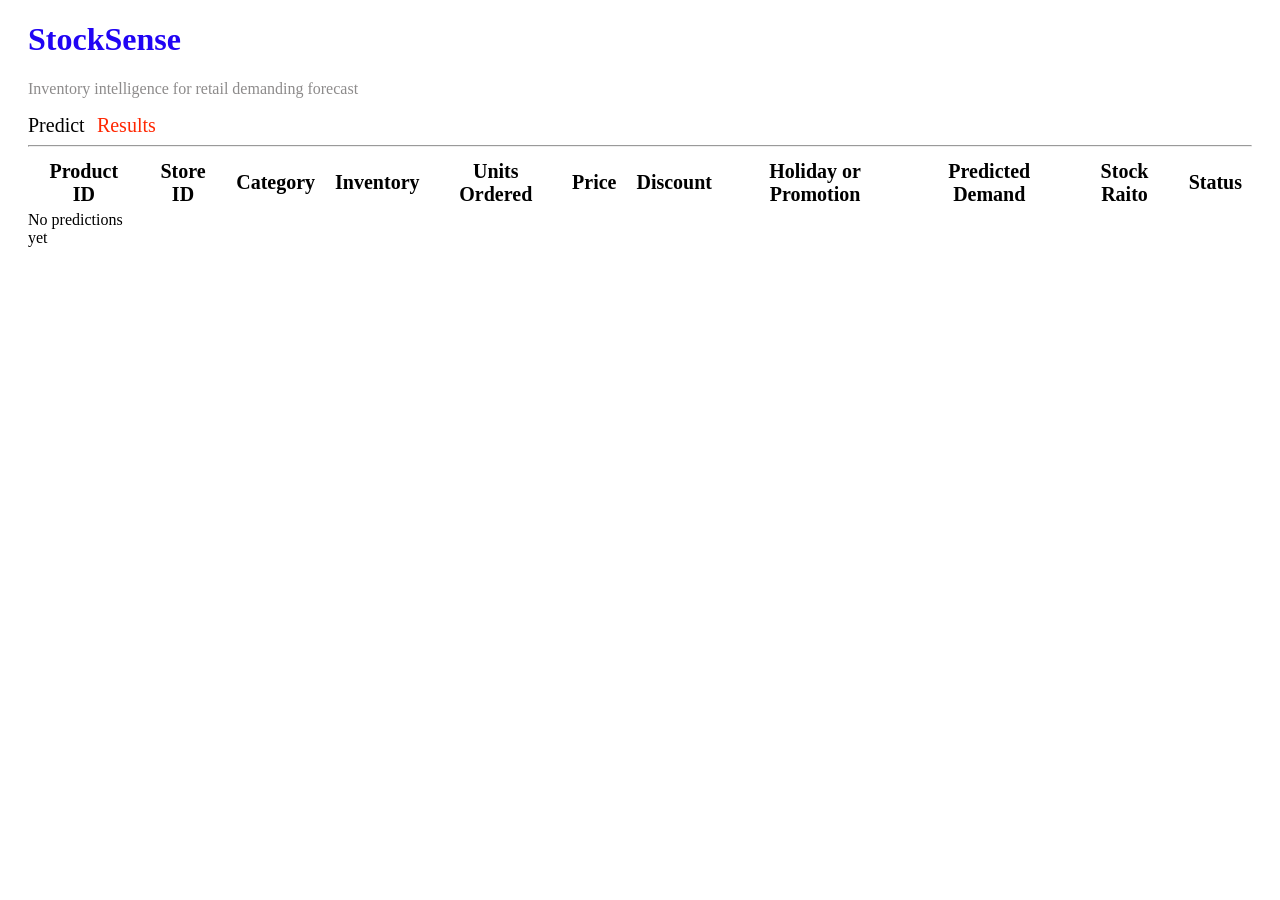
<file: frontend/pages/results.html>
<!DOCTYPE html>
<html lang="en">
<head>
    <meta charset="UTF-8">
    <meta name="viewport" content="width=device-width, initial-scale=1.0">
    <title> Predict Demand</title>
    <link rel="stylesheet" href="../style.css">
</head>
<body>
  <header>
    <h1 style="color: rgb(32, 4, 244);">StockSense</h1>
    <p style=" color: rgb(141, 139, 139);">Inventory intelligence for retail demanding forecast</p>
    <nav>
      <a href="predict.html">Predict</a>
      <a href="results.html" class="nav-active">Results</a>
    </nav>
    <hr>  
  <header>
  
  <section>
    <table>
        <thead>
          <tr>
            <th>Product ID</th>
            <th>Store ID</th>
            <th>Category</th>
            <th>Inventory</th>
            <th>Units Ordered</th>
            <th>Price</th>
            <th>Discount</th>
            <th>Holiday or Promotion</th>
            <th>Predicted Demand</th>
            <th>Stock Raito</th>
            <th>Status</th>
          </tr>
        </thead>

        <tbody id="table"></tbody>
    </table>
  </section>
  
  <script src="../script.js"></script>
</body>
</html>
</file>
<file: frontend/style.css>
body{
    padding-left: 20px;
    padding-right: 20px;
    padding-bottom: 20px;
}

a{
    text-decoration: none;
    color: black;
}

nav{
    display: flex;
    flex-direction: row;
    gap: 1%;

    font-size: 20px;
}

.nav-active{
    color: rgb(255, 38, 0)   ;      
}

form{
    display: flex;
    flex-direction: column;
    justify-content: center;
    align-items: flex-start;
    width: 50%;
    height: 80%;

    gap: 8px;
}

.radio-label{
    display: flex;
    flex-direction: row;

    justify-content: center;
    align-items: center;

    gap: 10px;
}

.radio-label:hover{
    cursor: pointer;
}

select{
    width: 100%;
    height: 40px;

    border: none;
    background-color: rgb(238, 238, 238);
    border-radius: 5px;

    padding: 10px;
}

input{
    width: 100%;
    height: 25px;
    border: solid black 1px;
    border-radius: 5px;
}

#holiday_or_promotion-wrapper{
    display: flex;
    flex-direction: row;
    gap: 15px;
}

#predict{
    display: flex;
    flex-direction: row;        

    margin-top: 10px;
    gap: 35px;
}

.container{
    width: 100%;
    height: 35%;

    border: solid red;
    border-radius: 15px;

    padding: 20px;
}

.submit-btn{
    cursor: pointer;
    width: 80%;
    padding: 20px;

    border: solid white 3px;
    border-radius: 15px;

    background-color: rgb(32, 4, 244);
    color: white;
    font-size: large;
}

.submit-btn:hover{
    color: rgb(32, 4, 244);
    background-color: white;

    border: solid 3px rgb(32, 4, 244);
}

.mid-wrapper{
    display: flex;
    justify-content: center;
    align-items: center;

    width: 100%;
    margin: 10px;
}

#result_prediction{
    color: gray;
    font-size: 30px;
    text-align: center;
    font-style: italic;
}

#stock_ratio{
    text-align: center;
    font-size: 40px;
}

.RED{
    color: red;
}

.GREEN{
    color: green;
}

.ORANGE{
    color: orange;
}

thead{
    font-size: 20px;
}

table {
    border-collapse: separate;
    border-spacing: 0 5px;
}

th,td{
    padding: 0 10px;
}

tbody tr:hover {
    background-color: #f5f5f5;
}

#landing-data{
    display: flex;
    flex-direction: row;

    justify-content: space-between;

    gap: 3%;
}

.container-dashboard{
    display: flex;
    flex-direction: column;
    text-align: center;

    width: 25%;
    justify-content: center;
    align-items: center;

    background-color: #cfcfcf;
    padding: 20px;
    border-radius: 20px;
}

.container-dashboard h1,h2{
    margin: 5px;
}

.store-rank{
    background-color: #cfcfcf;
    margin-bottom: 10px;
    margin-right: 10px;
    padding: 20px;
}

.store-rank-container{
    width: 100%;
    background-color: white;
    height: 30px;
}

.store-rank-bar{
    background-color: rgb(0, 136, 255);
    border-top-right-radius: 50px;
    border-bottom-right-radius: 50px;
    height: 30px;
}

#rank{
    display: flex;
    flex-direction: row;

    justify-content: space-between;
}

.rank-column{
    width: 30%;
}

.rank-column h1{
    font-size: 25px;
}
</file>
